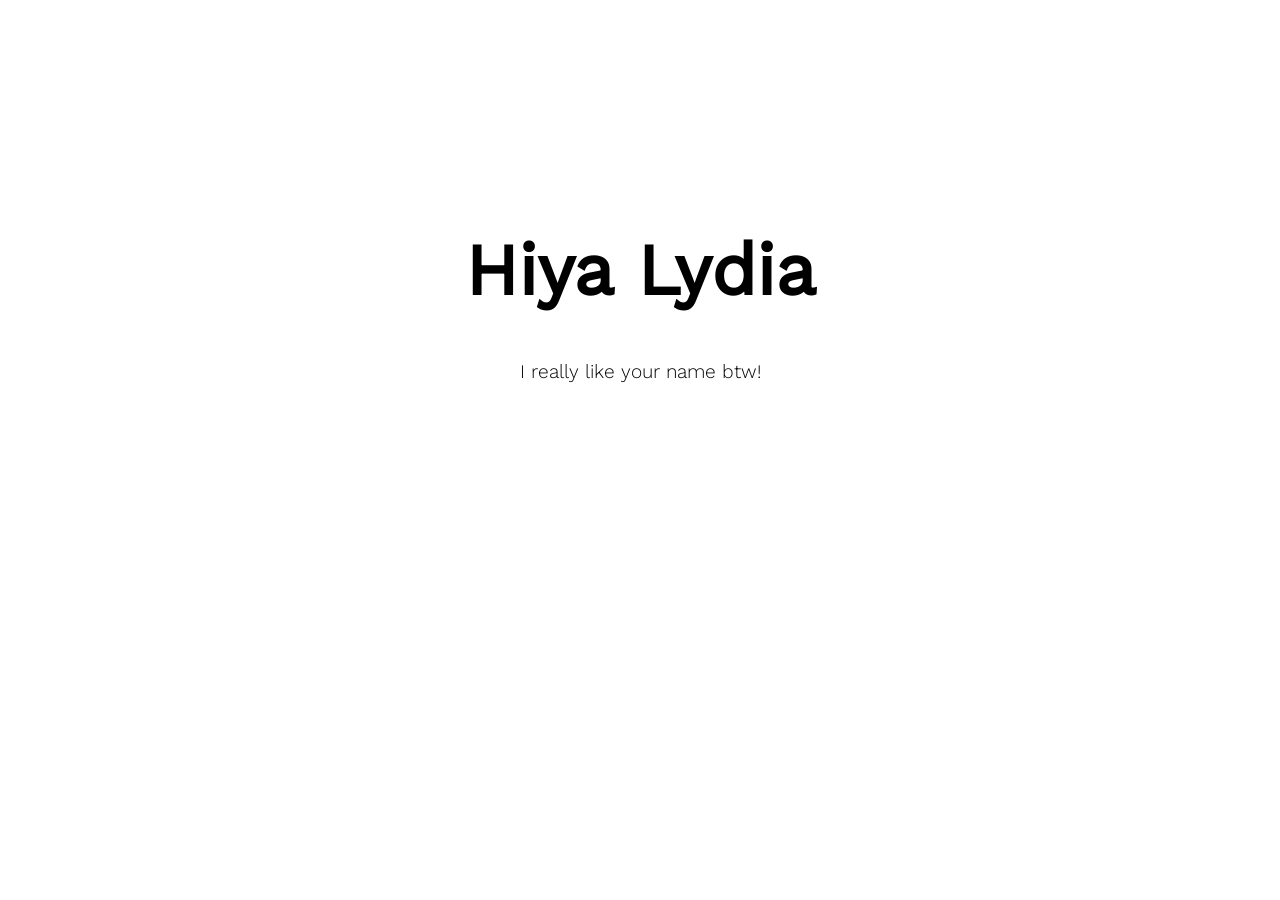
<file: index.html>
<!DOCTYPE html>
<html lang="en">

<head>
  <meta charset="UTF-8">
  <meta name="viewport" content="width=device-width, initial-scale=1.0">
  <meta http-equiv="X-UA-Compatible" content="ie=edge">
  <title>Happy Birthday!!! :)</title>
  <meta name="description" content="A little birthday wish, delivered as a webpage.">
  <meta name="theme-color" content="#ffffff">
  <link rel="preload" href="fonts/worksans.woff2" as="font" type="font/woff2" crossorigin>
  <link rel="shortcut icon" type="image/png" href="img/favicon.png" />
  <link rel="stylesheet" href="style/style.css">
</head>

<body>
  <div class="container">
    <div class="one">
      <h1 class="one">
        <span data-node-name="greeting">Hey</span>
        <span data-node-name="name">Lydia</span>
      </h1>
      <p class="two" data-node-name="greetingText">I really like your name btw!</p>
    </div>
    <div class="three">
      <p data-node-name="text1">It's your birthday!!! :D</p>
    </div>
    <div class="four">
      <div class="text-box">
        <p class="hbd-chatbox" data-node-name="textInChatBox">Happy birthday to you!! Yeee! Many many happy blah...</p>
        <p class="fake-btn" data-node-name="sendButtonLabel">Send</p>
      </div>
    </div>
    <div class="five">
      <p class="idea-1" data-node-name="text2">That's what I was going to do.</p>
      <p class="idea-2" data-node-name="text3">But then I stopped.</p>
      <p class="idea-3">
        <span data-node-name="text4">I realised, I wanted to do something</span>
        <strong data-node-name="text4Adjective">special</strong>.</p>
      <p class="idea-4" data-node-name="text5Entry">Because,</p>
      <p class="idea-5">
        <span data-node-name="text5Content">You are Special</span>
        <span class="smiley" data-node-name="smiley">:)</span>
      </p>
      <p class="idea-6">
        <span data-node-name="bigTextPart1">S</span>
        <span data-node-name="bigTextPart2">O</span>
      </p>
    </div>
    <div class="six">
      <img src="img/lydia2.png" alt="" class="lydia-dp" data-node-name="imagePath">
      <img src="img/hat.svg" alt="" class="hat">
      <div class="wish">
        <h3 class="wish-hbd" data-node-name="wishHeading">Happy Birthday!</h3>
        <h5 data-node-name="wishText">May the js.prototypes always be with you! ;)</h5>
      </div>
    </div>
    <div class="seven">
      <div class="baloons">
        <img src="img/ballon2.svg" alt="">
        <img src="img/ballon1.svg" alt="">
        <img src="img/ballon3.svg" alt="">
        <img src="img/ballon1.svg" alt="">
        <img src="img/ballon2.svg" alt="">
        <img src="img/ballon3.svg" alt="">
        <img src="img/ballon2.svg" alt="">
        <img src="img/ballon3.svg" alt="">
        <img src="img/ballon1.svg" alt="">
        <img src="img/ballon2.svg" alt="">
        <img src="img/ballon3.svg" alt="">
        <img src="img/ballon2.svg" alt="">
        <img src="img/ballon1.svg" alt="">
        <img src="img/ballon3.svg" alt="">
        <img src="img/ballon2.svg" alt="">
        <img src="img/ballon3.svg" alt="">
        <img src="img/ballon1.svg" alt="">
        <img src="img/ballon2.svg" alt="">
        <img src="img/ballon1.svg" alt="">
        <img src="img/ballon3.svg" alt="">
        <img src="img/ballon3.svg" alt="">
        <img src="img/ballon1.svg" alt="">
        <img src="img/ballon2.svg" alt="">
        <img src="img/ballon3.svg" alt="">
        <img src="img/ballon2.svg" alt="">
        <img src="img/ballon1.svg" alt="">
        <img src="img/ballon3.svg" alt="">
        <img src="img/ballon2.svg" alt="">
        <img src="img/ballon3.svg" alt="">
        <img src="img/ballon1.svg" alt="">
        <img src="img/ballon2.svg" alt="">
        <img src="img/ballon1.svg" alt="">
        <img src="img/ballon3.svg" alt="">
      </div>
    </div>
    <div class="eight">
      <svg viewBox="0 0 40 40" xmlns="http://www.w3.org/2000/svg">
        <circle cx="20" cy="20" r="20" />
      </svg>
      <svg viewBox="0 0 40 40" xmlns="http://www.w3.org/2000/svg">
        <circle cx="20" cy="20" r="20" />
      </svg>
      <svg viewBox="0 0 40 40" xmlns="http://www.w3.org/2000/svg">
        <circle cx="20" cy="20" r="20" />
      </svg>
      <svg viewBox="0 0 40 40" xmlns="http://www.w3.org/2000/svg">
        <circle cx="20" cy="20" r="20" />
      </svg>
      <svg viewBox="0 0 40 40" xmlns="http://www.w3.org/2000/svg">
        <circle cx="20" cy="20" r="20" />
      </svg>
      <svg viewBox="0 0 40 40" xmlns="http://www.w3.org/2000/svg">
        <circle cx="20" cy="20" r="20" />
      </svg>
      <svg viewBox="0 0 40 40" xmlns="http://www.w3.org/2000/svg">
        <circle cx="20" cy="20" r="20" />
      </svg>
      <svg viewBox="0 0 40 40" xmlns="http://www.w3.org/2000/svg">
        <circle cx="20" cy="20" r="20" />
      </svg>
      <svg viewBox="0 0 40 40" xmlns="http://www.w3.org/2000/svg">
        <circle cx="20" cy="20" r="20" />
      </svg>
    </div>
    <div class="nine">
      <p data-node-name="outroText">Okay, now come back and tell me if you liked it.</p>
      <p id="replay" data-node-name="replayText">Or click, if you want to watch it again.</p>
      <p class="last-smile" data-node-name="outroSmiley">:)</p>
    </div>
  </div>
</body>

<script src="script/vendor/TweenMax.min.js"></script>
<script type="application/javascript" src="script/main.js"></script>

</html>
</file>
<file: style/style.css>
@font-face {
  font-family: "Work Sans";
  font-style: normal;
  font-weight: 300;
  font-display: swap;
  src: url("../fonts/worksans.woff2") format("woff2");
}

@font-face {
  font-family: "Work Sans";
  font-style: normal;
  font-weight: 400;
  font-display: swap;
  src: url("../fonts/worksans.woff2") format("woff2");
}

html {
  box-sizing: border-box;
}

body {
  margin: 0;
  font-family: "Work Sans", sans-serif;
}

.container {
  height: 100vh;
  width: 100vh;
  margin: 0 auto;
  text-align: center;
  visibility: hidden;
  position: relative;
  overflow: hidden;
}

.container div.six {
  top: 10vh;
  z-index: 1;
}

.container div.seven,
.container div.eight {
  width: 100vw;
  height: 100vh;
  position: fixed;
  top: 0;
}

.container > div {
  position: absolute;
  left: 0;
  right: 0;
  top: 20vh;
}

.one {
  font-size: 4.5rem;
}

.one > img {
  vertical-align: middle;
  margin-bottom: 10px;
  max-width: 100%;
  height: auto;
}

.two {
  font-size: 1.2rem;
  font-weight: lighter;
}

.three {
  font-size: 3rem;
}

.four .text-box {
  width: 600px;
  margin: 0 auto;
  border: 3px solid #aaa;
  border-radius: 5px;
  padding: 10px;
  position: relative;
}

.text-box p {
  margin: 0;
  text-align: left;
}

.text-box span {
  visibility: hidden;
}

.text-box .fake-btn {
  position: absolute;
  right: 5px;
  bottom: 5px;
  color: #fff;
  background-color: rgb(21, 161, 237);
  padding: 5px 8px;
  border-radius: 3px;
}

.five p {
  font-size: 2rem;
  position: absolute;
  left: 0;
  right: 0;
}

.idea-3 strong {
  padding: 3px 5px;
  border-radius: 3px;
  display: inline-block;
}

.five .idea-5 {
  font-size: 4rem;
}

.idea-5 span,
.idea-6 span,
.wish-hbd span {
  display: inline-block;
}

.idea-6 span {
  font-size: 15rem;
}

.six {
  position: relative;
}

.six img {
  display: inline-block;
  max-width: 100%;
  height: auto;
}

.six .hat {
  position: absolute;
  width: 80px;
  top: -35px;
  left: 41.5%;
  /* transform: scale(0.1); */
}

.baloons img {
  display: inline-block;
  position: absolute;
}

.baloons img:nth-child(even) {
  left: -10%;
}

.baloons img:nth-child(odd) {
  right: -10%;
}

.baloons img:nth-child(3n + 0) {
  left: 30%;
}

.eight svg {
  width: 25px;
  position: absolute;
  top: 0;
  left: 0;
  visibility: hidden;
  z-index: -1;
}

.eight svg:nth-child(1) {
  top: 7vh;
  left: 5vw;
  fill: #bd6ecf;
}

.eight svg:nth-child(2) {
  top: 23vh;
  left: 35vw;
  fill: #7dd175;
}

.eight svg:nth-child(3) {
  top: 33vh;
  left: 23vw;
  fill: #349d8b;
}

.eight svg:nth-child(4) {
  top: 43vh;
  left: 57vw;
  fill: #347a9d;
}

.eight svg:nth-child(5) {
  top: 68vh;
  left: 7vw;
  fill: #c66053;
}

.eight svg:nth-child(6) {
  top: 42vh;
  left: 77vw;
  fill: #bfaa40;
}

.eight svg:nth-child(7) {
  top: 68vh;
  left: 83vw;
  fill: #e3bae8;
}

.eight svg:nth-child(8) {
  top: 86vh;
  left: 37vw;
  fill: #8762cb;
}

.eight svg:nth-child(9) {
  top: 94vh;
  left: 87vw;
  fill: #9a90da;
}

.wish-hbd {
  font-size: 3em;
  margin: 0;
  text-transform: uppercase;
}

.wish h5 {
  font-weight: lighter;
  font-size: 2rem;
  margin: 10px 0 0;
}

.nine p {
  font-size: 2rem;
  font-weight: lighter;
}

#replay {
  z-index: 3;
  cursor: pointer;
}

/* Media Queries */
@media screen and (max-height: 1000px) {
  .six .hat {
    left: 40%;
  }
}

@media screen and (max-height: 800px) {
  .six .hat {
    left: 37%;
  }
}

@media screen and (max-height: 700px) {
  .six .hat {
    left: 32%;
  }
}

@media screen and (max-height: 850px) and (max-width: 450px) {
  .six .hat {
    left: 32%;
  }
}

@media screen and (max-width: 500px) {
  .container {
    width: 90%;
  }

  .four .text-box {
    width: 90%;
  }

  .text-box .fake-btn {
    right: 5px;
    bottom: -38px;
  }

  .idea-5 span {
    display: block;
  }

  .idea-6 span {
    font-size: 10rem;
  }

  .six .hat {
    width: 50px;
    top: -20px;
  }

  .wish-hbd {
    font-size: 2.2em;
  }

  .wish h5 {
    font-size: 1.4rem;
  }

  .nine p {
    font-size: 1.5rem;
    font-weight: lighter;
  }
}
</file>
